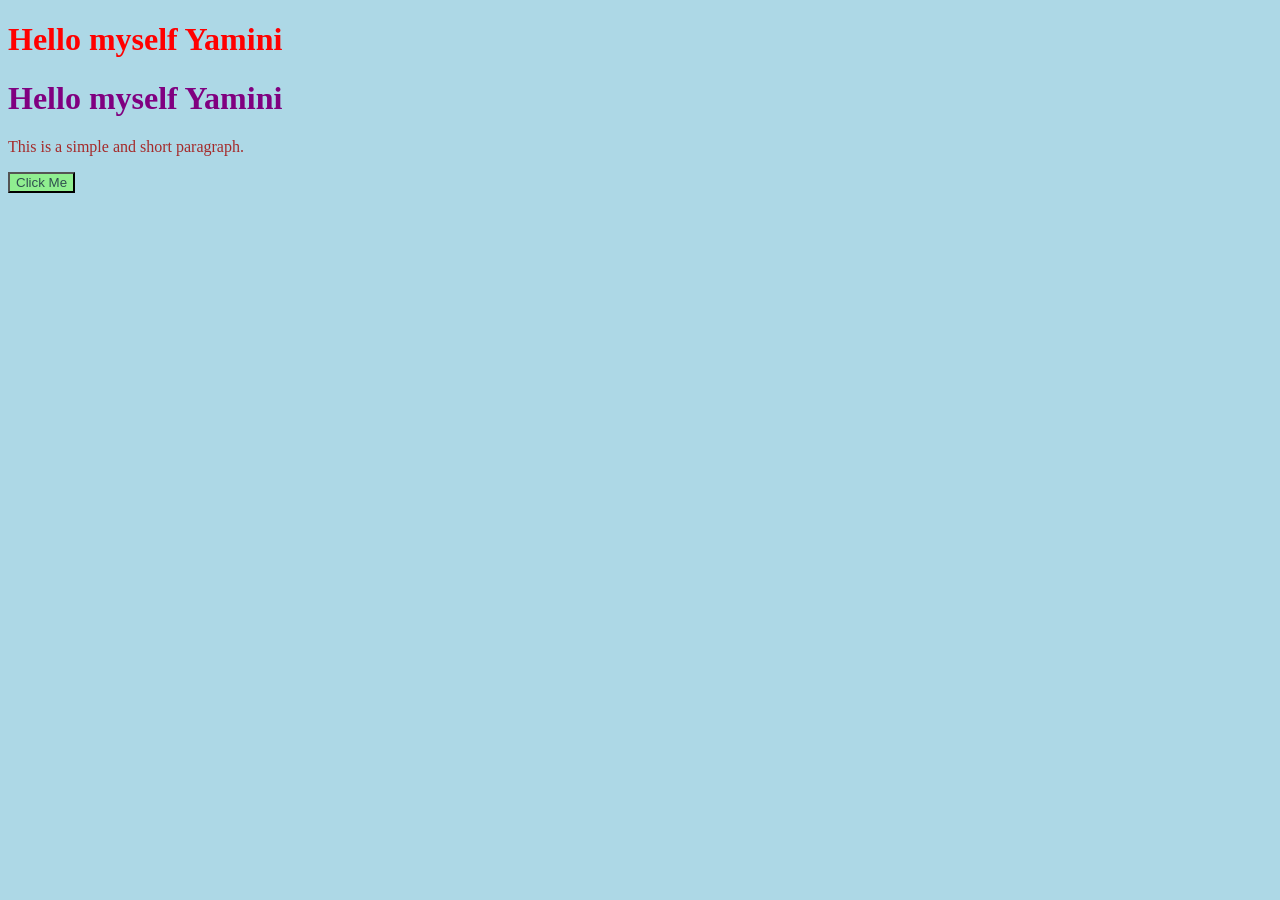
<file: CSS/Level 1/index.html>
<!DOCTYPE html>
<html lang="en">
<head>
    <meta charset="UTF-8">
    <meta name="viewport" content="width=device-width, initial-scale=1.0">
    <title>Level 1</title>
    <link rel="stylesheet" href="style.css"> <!-- External CSS -->
</head>
<body>
    <h1>Hello myself Yamini</h1>
    <h1 style = "color:purple;"> Hello myself Yamini</h1>  <!-- Inline CSS -->
    <p> This is a simple and short paragraph.</p>
    <button>Click Me</button>

</body>
</html>


<!-- Cascading Style Sheet (CSS) is a language that is used to describe the style of a document. -->
<!-- Color Property is used to set the color of foreground text -->
<!-- Background Color Property is used to set the color of the background -->
</file>
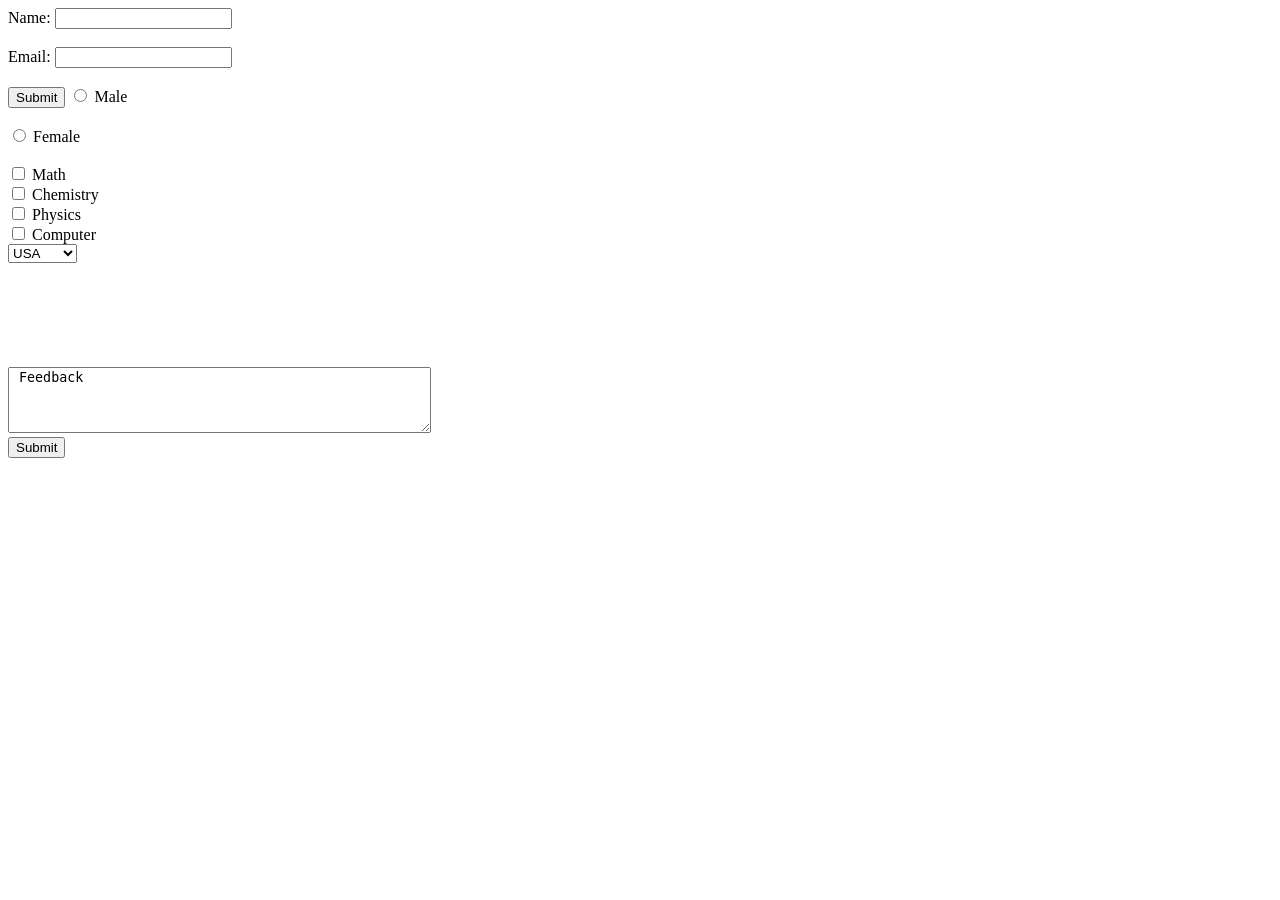
<file: HTML/Forms/index.html>
<!DOCTYPE html>
<html lang="en">

<head>
    <meta charset="UTF-8">
    <meta name="viewport" content="width=device-width, initial-scale=1.0">
    <title>Document</title>
</head>

<body>
    <!-- Forms are used to collect data from users -->
    <!-- <form> -->
    <form action="/action.php">
        <label for="name">Name:</label>
        <input type="text" id="name" name="name" required>
        <br><br>
        <label for="email">Email:</label>
        <input type="email" id="email" name="email" required>
        <br><br>
        <input type="submit" value="Submit">
        <label>
            <input type="radio" name="gender" value="male" required> Male
        </label>

        <br /><br>

        <label>
            <input type="radio" name="gender" value="female" required> Female
        </label>
        <br />
        <br>


        <label for="math">
            <input type="checkbox" id="101" name="subject" value="math"> Math
        </label>
        </br>
        <label for="chemistry">
            <input type="checkbox" id="102" name="subject" value="chemistry"> Chemistry
        </label>
        </br>
        <label for="physics">
            <input type="checkbox" id="103" name="subject" value="physics"> Physics
        </label>
        </br>
        <label for="computer">
            <input type="checkbox" id="104" name="subject" value="computer"> Computer
        </label>

        </br>

         <select name="country" id="country">
        <option value="usa">USA</option>
        <option value="canada">Canada</option>
        <option value="uk">UK</option>
    </select>

</br>

     <iframe width="200" height="100" src="https://www.youtube.com/embed/HcOc7P5BMi4?si=oSK2w96PJPJYMYQs" title="YouTube video player" frameborder="0" allow="accelerometer; autoplay; clipboard-write; encrypted-media; gyroscope; picture-in-picture; web-share" referrerpolicy="strict-origin-when-cross-origin" allowfullscreen></iframe>

</br>

    <!-- <video> is used to embed video content -->
    <!-- controls displays video controls -->
     <!-- autoplay is used to automatically play the video -->
    <textarea name="feedback" id="101" placeholder="Enter your feedback here..." rows="4" cols="50"> Feedback</textarea>

</br>

    <input type="submit" value="Submit">
    </form>

</body>

</html>

<!-- <label> label is used to define a label for an input element </label> -->
</file>
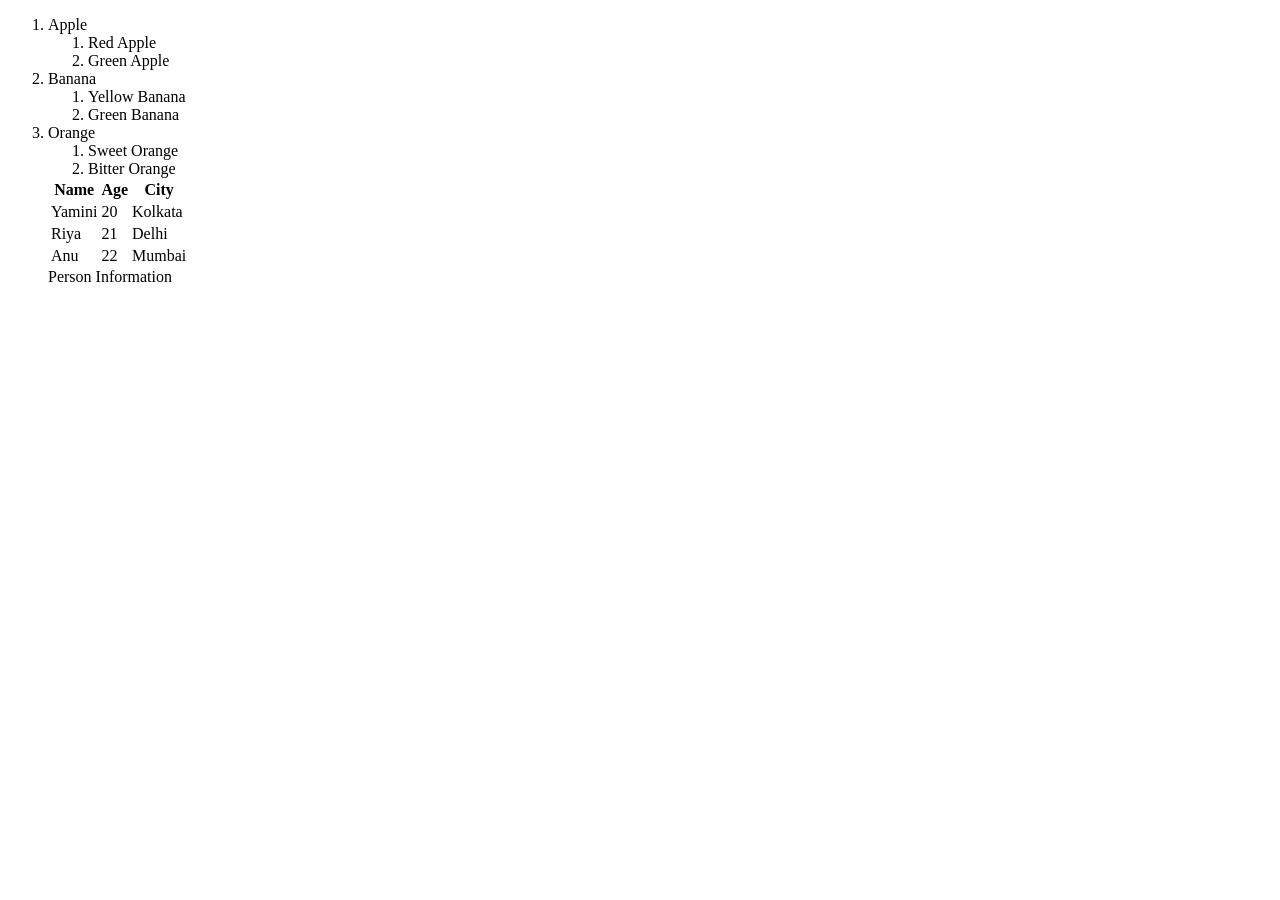
<file: HTML/List,Tables,Label etc/index.html>
<!DOCTYPE html>
<html lang="en">
<head>
    <meta charset="UTF-8">
    <meta name="viewport" content="width=device-width, initial-scale=1.0">
    <title>Document</title>
</head>
<body>
    <!-- <ul>
        <li> Apple </li>
        <ul>
            <li> Red Apple </li>
            <li> Green Apple </li>
        </ul>
        <li> Banana </li>
        <ul>
            <li> Yellow Banana </li>
            <li> Green Banana </li>
        </ul>
        <li> Orange </li>
        <ul>
            <li> Sweet Orange </li>
            <li> Bitter Orange </li>
        </ul>
    </ul> -->
    <ol>
        <li> Apple </li>
        <ol>
            <li> Red Apple </li>
            <li> Green Apple </li>
        </ol>
        <li> Banana </li>
        <ol>
            <li> Yellow Banana </li>
            <li> Green Banana </li>
        </ol>
        <li> Orange </li>
        <ol>
            <li> Sweet Orange </li>
            <li> Bitter Orange </li>
    </ol>

    <!-- Tables -->
    <table>
        <tr>
            <th> Name </th>
            <th> Age </th>
            <th> City </th>
        </tr>
        <tr>
            <td> Yamini </td>
            <td> 20 </td>
            <td>Kolkata </td>
        </tr>
        <tr>
            <td> Riya </td>
            <td> 21 </td>
            <td>Delhi </td>
        </tr>
        <tr>
            <td> Anu </td>
            <td> 22 </td>
            <td> Mumbai </td>
        </tr>
    </table>
    <caption> Person Information </caption>  <!-- caption is used to give a title to the table -->
    <thead> </thead>  <!-- thead is used to group the header content of the table -->
    <tbody> </tbody> <!-- tbody is used to group the body content of the table -->
    <!-- colspan attribute can be used to merge cells horizontally -->
</body>
</html>
</file>
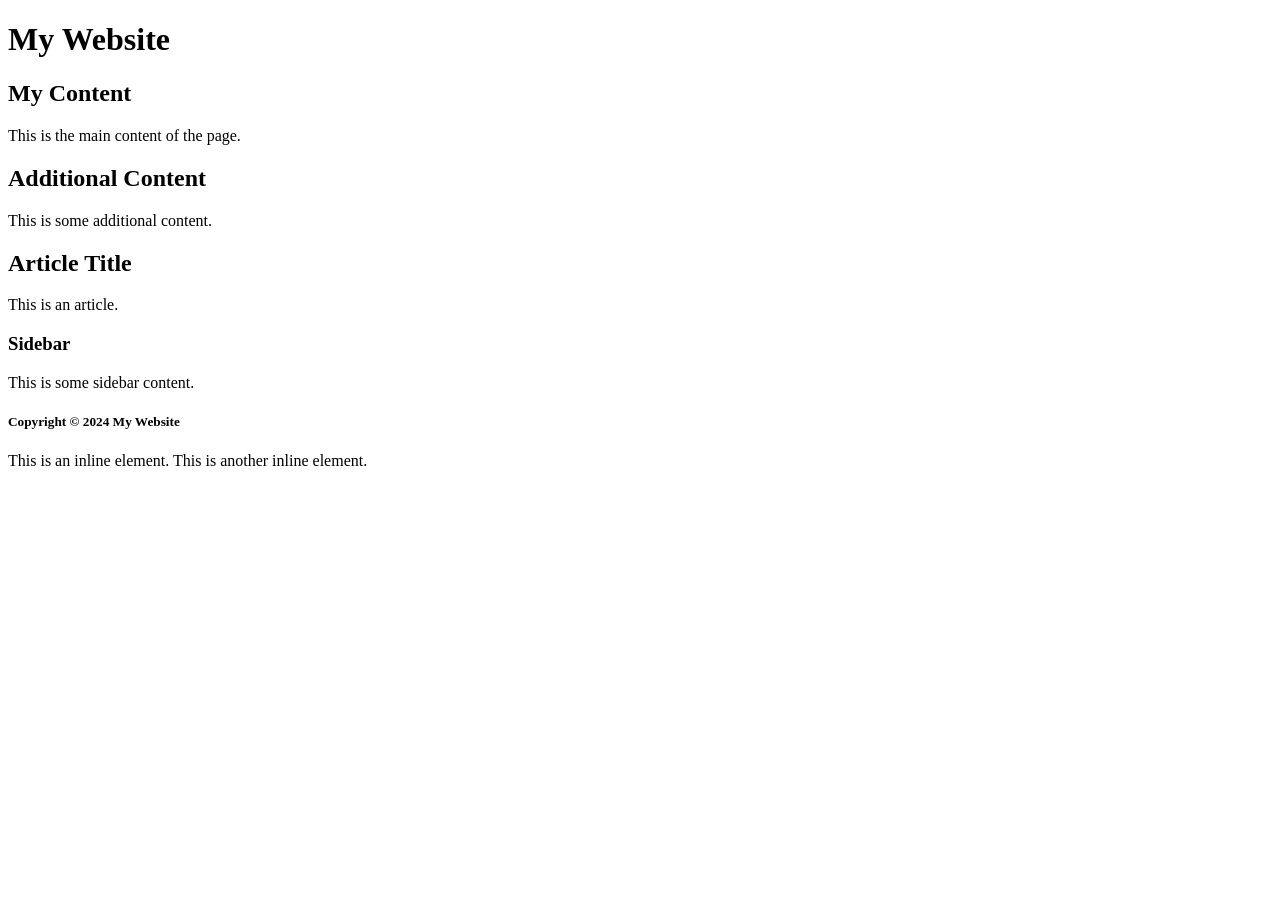
<file: HTML/Non-Semantic Tags/index.html>
<!DOCTYPE html>
<html lang="en">
<head>
    <meta charset="UTF-8">
    <meta name="viewport" content="width=device-width, initial-scale=1.0">
    <title>Document</title>
</head>
<body>
    <!-- This is a simple non-semantic HTML page -->
    <div>   <!-- container used for other HTML elements also a block element takes full width-->
        <h1>My Website</h1>
    </div>

    <div>
        <h2>My Content</h2>
        <p>This is the main content of the page.</p>
    </div>

    <div>
        <h2>Additional Content</h2>
        <p>This is some additional content.</p>
    </div>

    <div>
        <h2>Article Title</h2>
        <p>This is an article.</p>
    </div>

    <div>
        <h3>Sidebar</h3>
        <p>This is some sidebar content.</p>
    </div>

    <div>
        <h5>Copyright © 2024 My Website</h5>
    </div>

    <span>This is an inline element.</span>
    <span>This is another inline element.</span>
</body>
</html>

<!-- inline elements take up only as much width as they need , also known as span tag -->
</file>
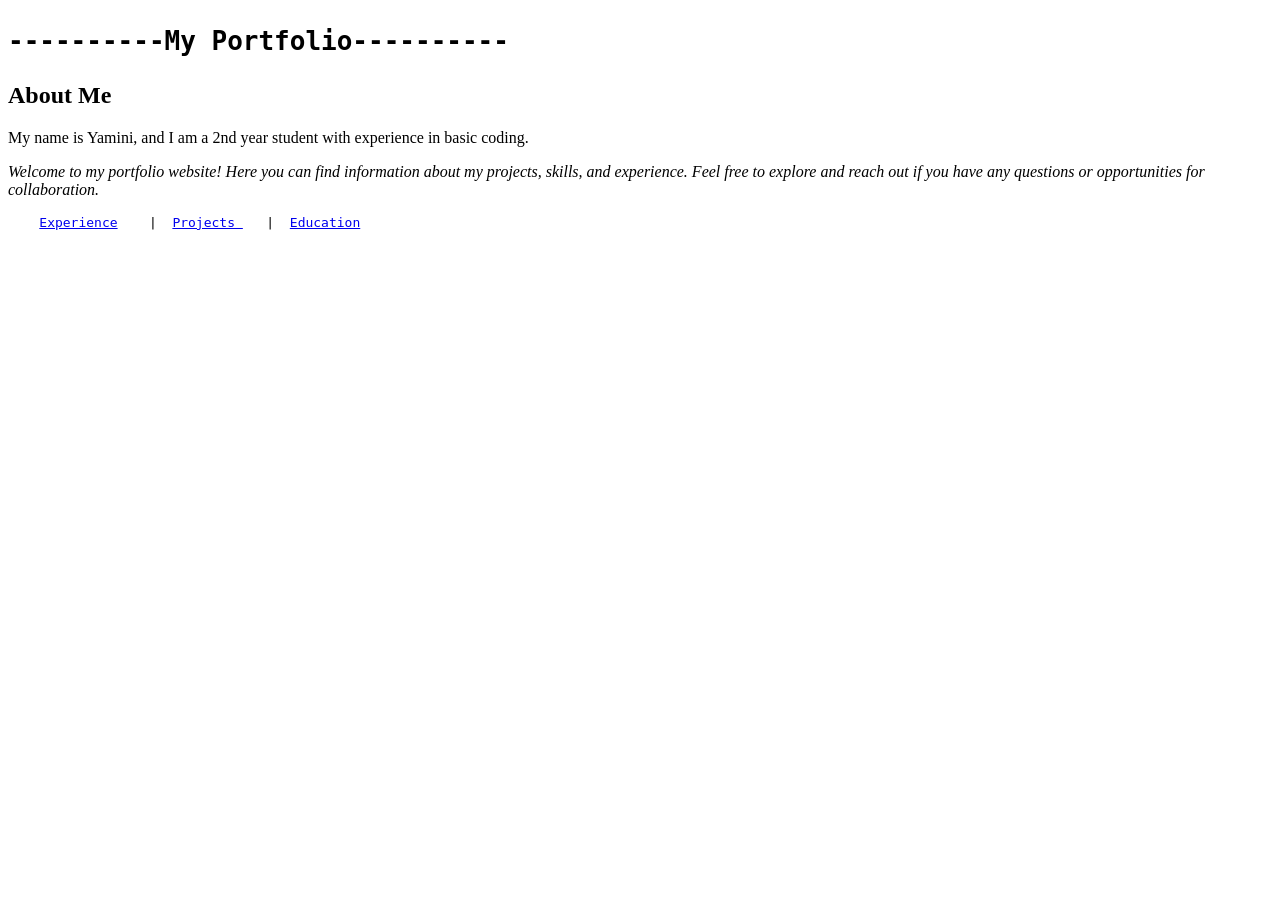
<file: HTML/Portfolio/index.html>
<!DOCTYPE html>
<html lang="en">
<head>
    <meta charset="UTF-8">
    <meta name="viewport" content="width=device-width, initial-scale=1.0">
    <title>Document</title>
</head>
<body>
    <h1><pre>----------My Portfolio----------</h1></pre>
    <h2>About Me</h2>
    <p>My name is Yamini, and I am a 2nd year student with experience in basic coding.</p>
    <p><i>Welcome to my portfolio website! Here you can find information about my projects, skills, and experience. Feel free to explore and reach out if you have any questions or opportunities for collaboration.</i></p>

    <pre>
    <a href="experience.html">Experience</a>    |  <a href="projects.html">Projects </a>   |  <a href="education.html">Education</a> 
    
    </pre>
    
</body>
</html>
</file>
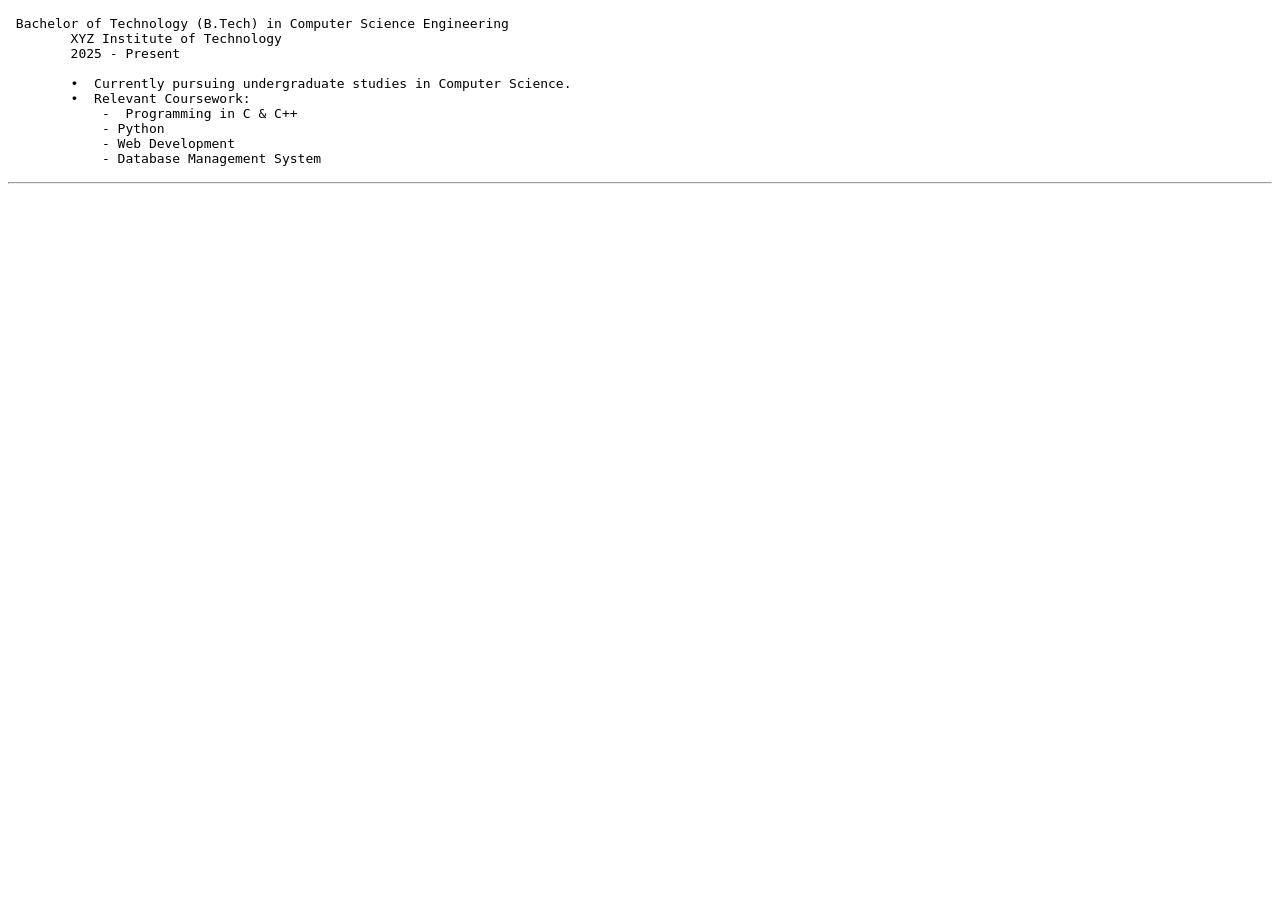
<file: HTML/Portfolio/education.html>
<!DOCTYPE html>
<html lang="en">

<head>
    <meta charset="UTF-8">
    <meta name="viewport" content="width=device-width, initial-scale=1.0">
    <title>Document</title>
</head>

<body>
    <p>
    <pre> Bachelor of Technology (B.Tech) in Computer Science Engineering
        XYZ Institute of Technology
        2025 - Present

        •  Currently pursuing undergraduate studies in Computer Science.
        •  Relevant Coursework:
            -  Programming in C & C++
            - Python
            - Web Development
            - Database Management System </pre>
    </p>
    <hr />
</body>

</html>
</file>
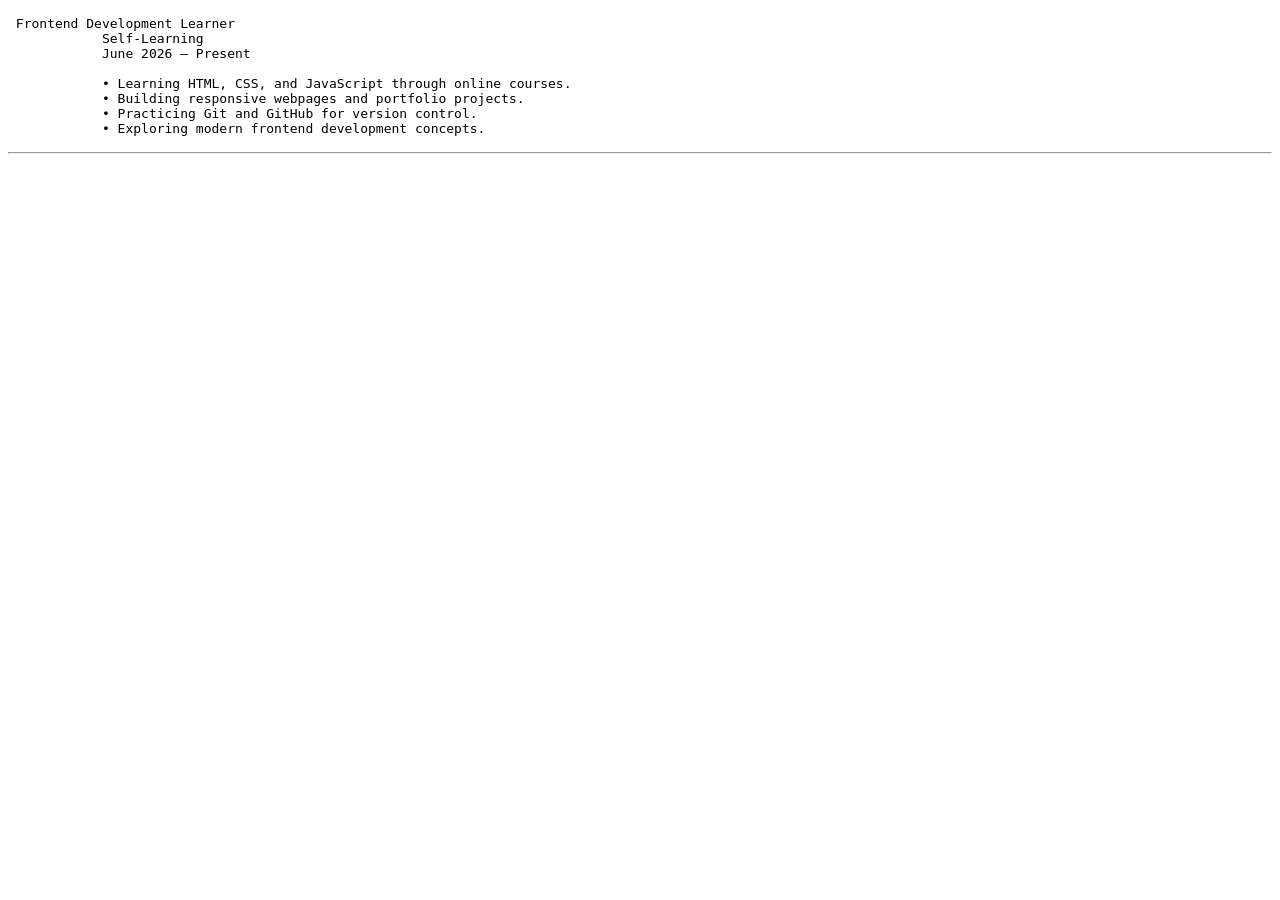
<file: HTML/Portfolio/experience.html>
<!DOCTYPE html>
<html lang="en">

<head>
    <meta charset="UTF-8">
    <meta name="viewport" content="width=device-width, initial-scale=1.0">
    <title>Document</title>
</head>

<body>
    <p>
    <pre> Frontend Development Learner
            Self-Learning
            June 2026 – Present

            • Learning HTML, CSS, and JavaScript through online courses.
            • Building responsive webpages and portfolio projects.
            • Practicing Git and GitHub for version control.
            • Exploring modern frontend development concepts.</pre>
    </p>
    <hr />
</body>

</html>
</file>
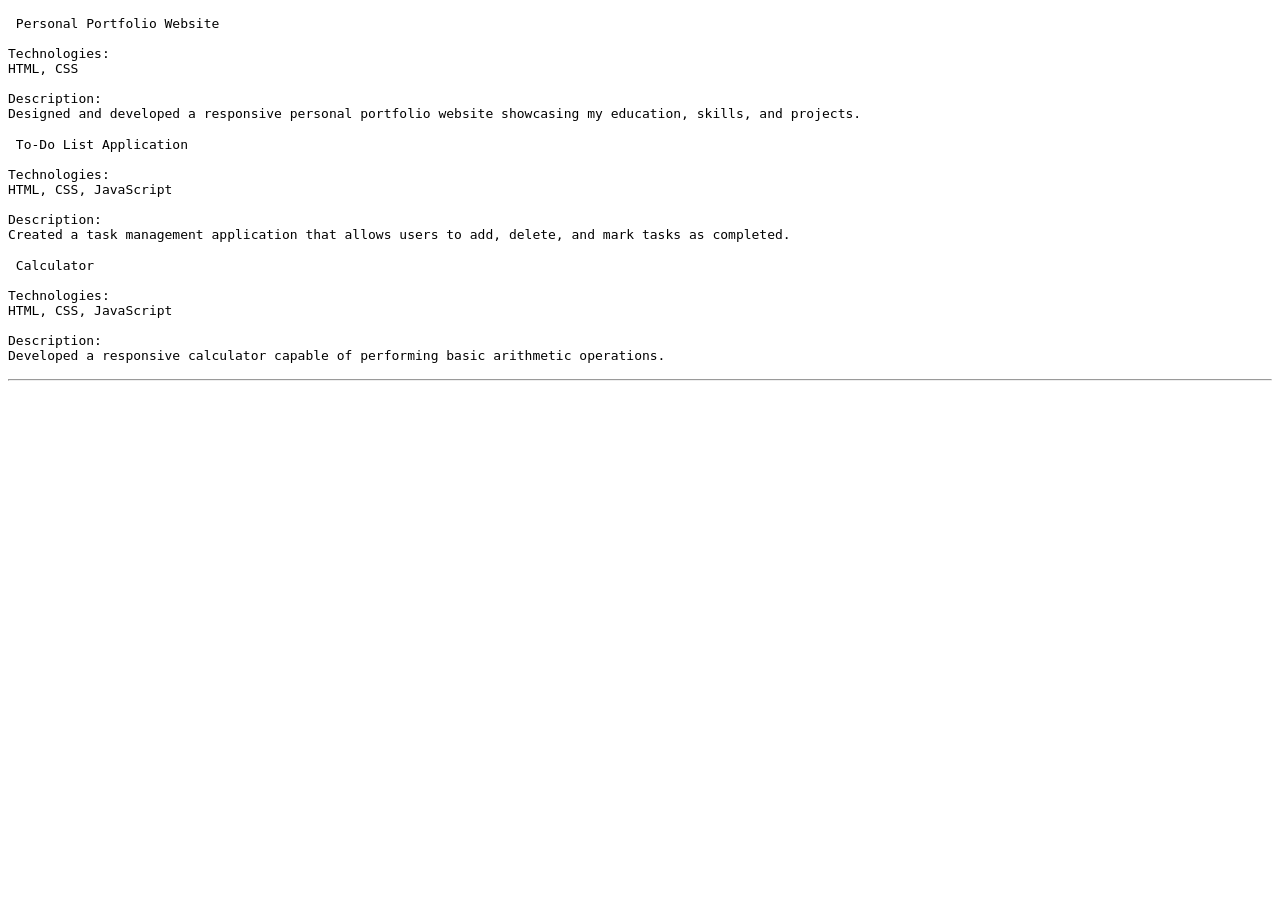
<file: HTML/Portfolio/projects.html>
<!DOCTYPE html>
<html lang="en">

<head>
    <meta charset="UTF-8">
    <meta name="viewport" content="width=device-width, initial-scale=1.0">
    <title>Document</title>
</head>

<body>
    <p>
    <pre> Personal Portfolio Website

Technologies:
HTML, CSS

Description:
Designed and developed a responsive personal portfolio website showcasing my education, skills, and projects.</pre>
    </p>

    <p>
    <pre> To-Do List Application

Technologies:
HTML, CSS, JavaScript

Description:
Created a task management application that allows users to add, delete, and mark tasks as completed.</pre>
    </p>

    <p>
    <pre> Calculator

Technologies:
HTML, CSS, JavaScript

Description:
Developed a responsive calculator capable of performing basic arithmetic operations.</pre>
    </p>

    <hr />

</body>

</html>
</file>
<file: CSS/Level 1/style.css>
h1 {
    color : red;
}

p {
    color :brown;
}

button {
    color :darkslategray;
    background-color : lightgreen;
}

body {
    background-color : lightblue;
}
</file>
